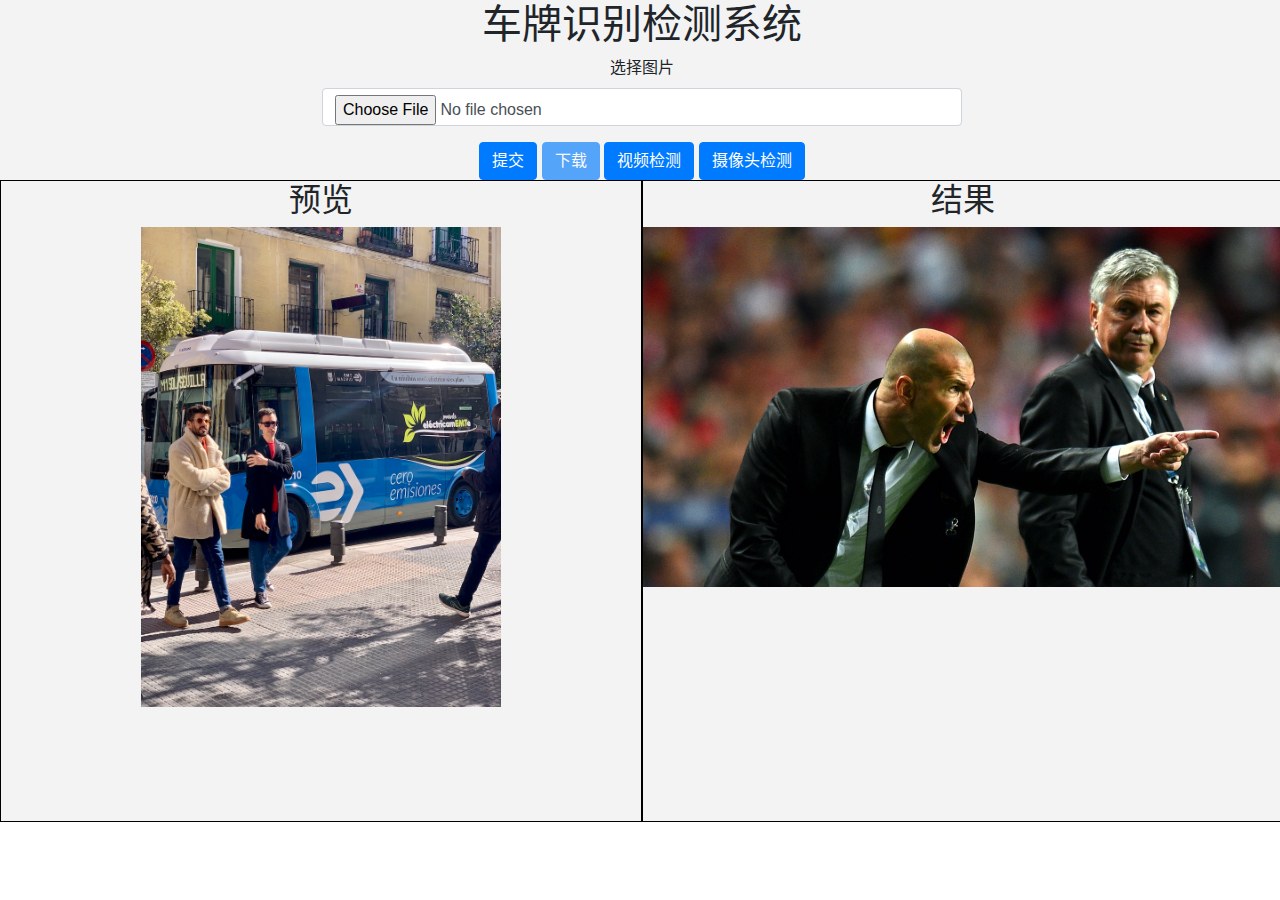
<file: templates/index.html>
<!DOCTYPE html>
<html lang="zh-CN">

<head>
	<meta charset="UTF-8">
	<meta http-equiv="X-UA-Compatible" content="IE=edge">
	<meta name="viewport" content="width=device-width, initial-scale=1.0">
	<title>车牌识别检测系统</title>
	<link rel="stylesheet" href="../static/bootstrap/css/bootstrap.min.css">
	<link rel="stylesheet" href="../static/css/style.css">
	<script src="../static/jquery/jquery-3.6.0.min.js"></script>
</head>

<body>
	<div class="container" style="background-color: rgb(243,243,243); max-width: 1284px; width: 1284px; padding: 0; ">
		<div class="row text-center">
			<div class="col-md-12">
				<h1>车牌识别检测系统</h1>
			</div>
		</div>
		<div class="row text-center">
			<div class="col-md-12">
				<form action="#" method="post" enctype="multipart/form-data" id="image-form">
					<div class="form-group">
						<label for="file">选择图片</label>
						<input type="file" onchange="displayImg(this)" class=" form-control" id="file" name="file" accept="image/*">
					</div>
					<button type="button" class="btn btn-primary" id="upload">提交</button>
					<button type="button" class="btn btn-primary" disabled="disabled" id="download">下载</button>
					<a href="/uploadVideo" class="btn btn-primary">视频检测</a>
					<a href="/camera" class="btn btn-primary">摄像头检测</a>
				</form>
			</div>
		</div>
		<div class="col2">
			<div class="col2-center-block">
				<h2 class="text-center">预览</h2>
				<div>
					<img src="../static/images/bus.jpg" alt="" id="source">
				</div>
			</div>
			<div class="col2-center-block">
				<h2 class="text-center">结果</h2>
				<div>
					<img src="../static/images/zidane.jpg" alt="" id="predict">
				</div>
			</div>
		</div>
		<div style="width: 500px; margin: auto;">

		</div>
	</div>
</body>
<script>
	$(() => {

		function showStatistics(classCounts) {
			$('#statistics tr:not(:first)').empty();
			for (const classCountsKey in classCounts) {
				const classCountsValue = classCounts[classCountsKey];
				$('#statistics').append(`
					<tr>
						<td>${classCountsKey}</td>
						<td>${classCountsValue}</td>
					</tr>
				`);
			}
		}

		$('#upload').click(() => {
			let formData = new FormData($('#image-form')[0]);
			if ($('#file').val() === '') {
				alert('请选择图片');
				return;
			}
			$('#download').attr('disabled', 'disabled');

			$.ajax({
				url: '/predict',
				type: 'POST',
				data: formData,
				contentType: false,
				processData: false,
				success: (data) => {
					if (data.code === -1) {
						alert(data.msg);
						return;
					}

					const predict_img = data.predict;
					const source_img = data.source;
					const suffix = data.suffix;
					// src=“[data-uri]
					$('#predict').attr('src', `data:image/${suffix};base64,${predict_img}`);
					$('#source').attr('src', `data:image/${suffix};base64,${source_img}`);
					$('#download').removeAttr('disabled')
						.attr('fileName', `${data.fileName}`);

					showStatistics(data.classCounts);
				}
			});
		});

		// 图片下载
		$('#download').click(() => {
			$.ajax({
				url: '/download',
				type: 'GET',
				data: {
					'fileName': $('#download').attr('fileName')
				},
				success: (data) => {
					if (data.code === -1) {
						alert('下载失败: ' + data.msg);
					} else {
						const a = document.createElement('a');
						a.href = data.url;
						a.download = 'predict.' + $('#download').attr('fileName').split('.')[1];
						a.click();
					}
				}
			});
		});
	})
		;

	function displayImg(input) {
		let file = input.files[0];
		if (window.FileReader) {
			// 创建读取文件的对象
			let inputImg = new FileReader();
			inputImg.readAsDataURL(file);
			inputImg.onloadend = function () {
				document.getElementById("source").src = inputImg.result;
			}
		}
	}

</script>

</html>
</file>
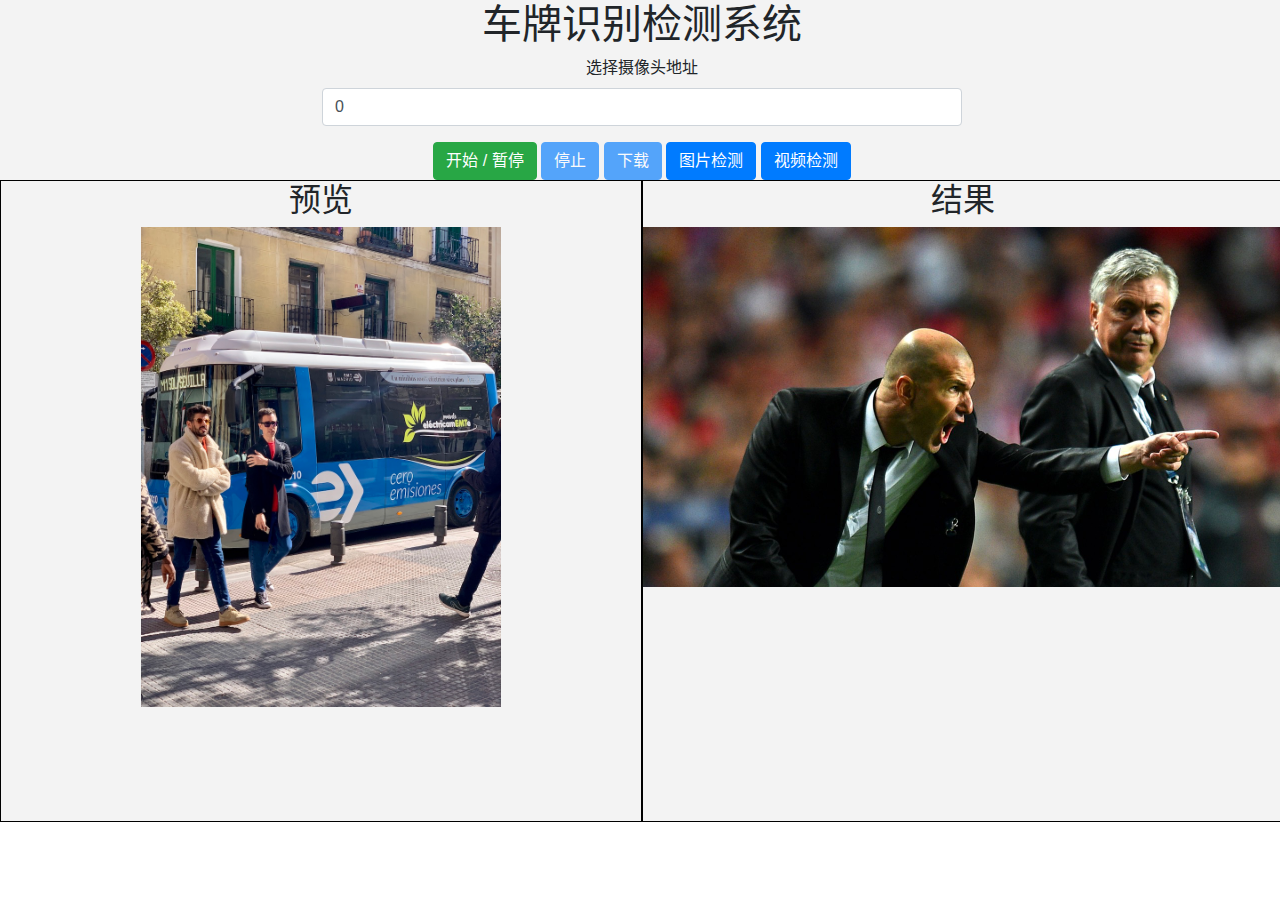
<file: templates/camera.html>
<!DOCTYPE html>
<html lang="zh-CN">

<head>
	<meta charset="UTF-8">
	<meta http-equiv="X-UA-Compatible" content="IE=edge">
	<meta name="viewport" content="width=device-width, initial-scale=1.0">
	<title>车牌识别检测系统</title>
	<link rel="stylesheet" href="../static/bootstrap/css/bootstrap.min.css">
	<link rel="stylesheet" href="../static/css/style.css">
	<script src="../static/jquery/jquery-3.6.0.min.js"></script>
	<script src="../static/echarts/echarts.min.js"></script>
</head>

<body>
	<div class="container" style="background-color: rgb(243,243,243); max-width: 1284px; width: 1284px; padding: 0;">
		<div class="row text-center">
			<div class="col-md-12">
				<h1>车牌识别检测系统</h1>
			</div>
		</div>
		<div class="row text-center">
			<div class="col-md-12">
				<form action="#" method="post" enctype="multipart/form-data" id="image-form">
					<div class="form-group">
						<label for="camera">选择摄像头地址</label>
						<input type="text" class=" form-control" id="camera" name="camera">
					</div>
					<button type="button" class="btn btn-success" id="start">开始 / 暂停</button>
					<button type="button" class="btn btn-primary" disabled="disabled" id="stop">停止</button>
					<button type="button" class="btn btn-primary" disabled="disabled" id="download">下载</button>
					<a href="/index" class="btn btn-primary">图片检测</a>
					<a href="/uploadVideo" class="btn btn-primary">视频检测</a>
				</form>
			</div>
		</div>
		<div class="col2">
			<div class="col2-center-block">
				<h2 class="text-center">预览</h2>
				<div>
					<img src="../static/images/bus.jpg" alt="" id="source">
				</div>
			</div>
			<div class="col2-center-block">
				<h2 class="text-center">结果</h2>
				<div>
					<img src="../static/images/zidane.jpg" alt="" id="predict">
				</div>
			</div>
		</div>

	</div>
</body>
<script>
	$(() => {
		// 显示结果数据

		// 设置默认摄像头编号
		$('#camera').val(0)
			.change(() => {
				$('#download').attr('videoName', $('#camera').val());
			});

		// 视频下载
		$('#download').attr('videoName', '0')
			.click(() => {
				$.ajax({
					url: '/download',
					type: 'GET',
					data: {
						'fileName': $('#download').attr('videoName')
					},
					success: function (data) {
						const a = document.createElement('a');
						a.href = data.url;
						a.download = 'predict.mp4';
						a.click();
					}
				});
			});

		$('#stop').attr('stop', 'false')
			.click(() => {
				stop = $('#stop');
				stop.attr('stop', 'true');
				if ($('#start').attr('pause') === 'true') {
					$.ajax({
						url: '/videoPredict',
						type: 'GET',
						data: {
							'videoName': $('#upload').attr('videoName'),
							'isStop': stop.attr('stop')
						},
						success: (data) => {
							// 检测完成
							if (data.code === 1) {
								$('#start')
									.removeClass('btn-info')
									.addClass('btn-success')
									.removeAttr('disabled')
									.attr('pause', 'true');
								stop.attr('disabled', 'disabled')
									.attr('stop', 'false');
								$('#download').removeAttr('disabled');
								$('#camera').removeAttr('disabled');



								alert(data.msg);
							}
						}
					});
				}
			});

		$('#start').attr('pause', 'true')
			.click(() => {
				const start = $('#start');
				const stop = $('#stop');
				const download = $('#download');
				const camera = $('#camera');
				if (start.attr('pause') === 'true') {
					start.attr('pause', 'false')
						.removeClass('btn-success')
						.addClass('btn-info');
					stop.removeAttr('disabled');
					download.attr('disabled', 'disabled');
					camera.attr('disabled', 'disabled');


				}
				else {
					start.attr('pause', 'true')
						.removeClass('btn-info')
						.addClass('btn-success');
					stop.attr('stop', 'false');
					download.removeAttr('disabled');
					camera.attr('disabled', 'disabled');


				}

				function predictOneFrame() {
					$.ajax({
						url: '/videoPredict',
						type: 'GET',
						data: {
							'videoName': download.attr('videoName'),
							'isStop': stop.attr('stop')
						},
						success: (data) => {
							// 检测失败
							if (data.code === -1) {
								start.attr('pause', 'true')
									.removeClass('btn-info')
									.addClass('btn-success');
								stop.attr('disabled', 'disabled')
									.attr('stop', 'false');
								download.attr('disabled', 'disabled');
								camera.removeAttr('disabled');



								alert(data.msg);
								return;
							}
							if (data.code === 1) {
								start.attr('pause', 'true')
									.removeClass('btn-info')
									.addClass('btn-success');
								stop.attr('disabled', 'disabled')
									.attr('stop', 'false');
								download.removeAttr('disabled');
								camera.removeAttr('disabled');



								alert(data.msg);
								return;
							}
							stop.removeAttr('disabled');
							download.attr('disabled', 'disabled');
							const predictImg = data.predict;
							const sourceImg = data.source;
							const suffix = data.suffix;
							// src=“[data-uri]
							$('#predict').attr('src', `data:image/${suffix};base64,${predictImg}`);
							$('#source').attr('src', `data:image/${suffix};base64,${sourceImg}`);



							if (start.attr('pause') === 'true') {
								download.removeAttr('disabled');
								return;
							}
							predictOneFrame();
						}
					});
				}

				predictOneFrame();
			});
	});

</script>

</html>
</file>
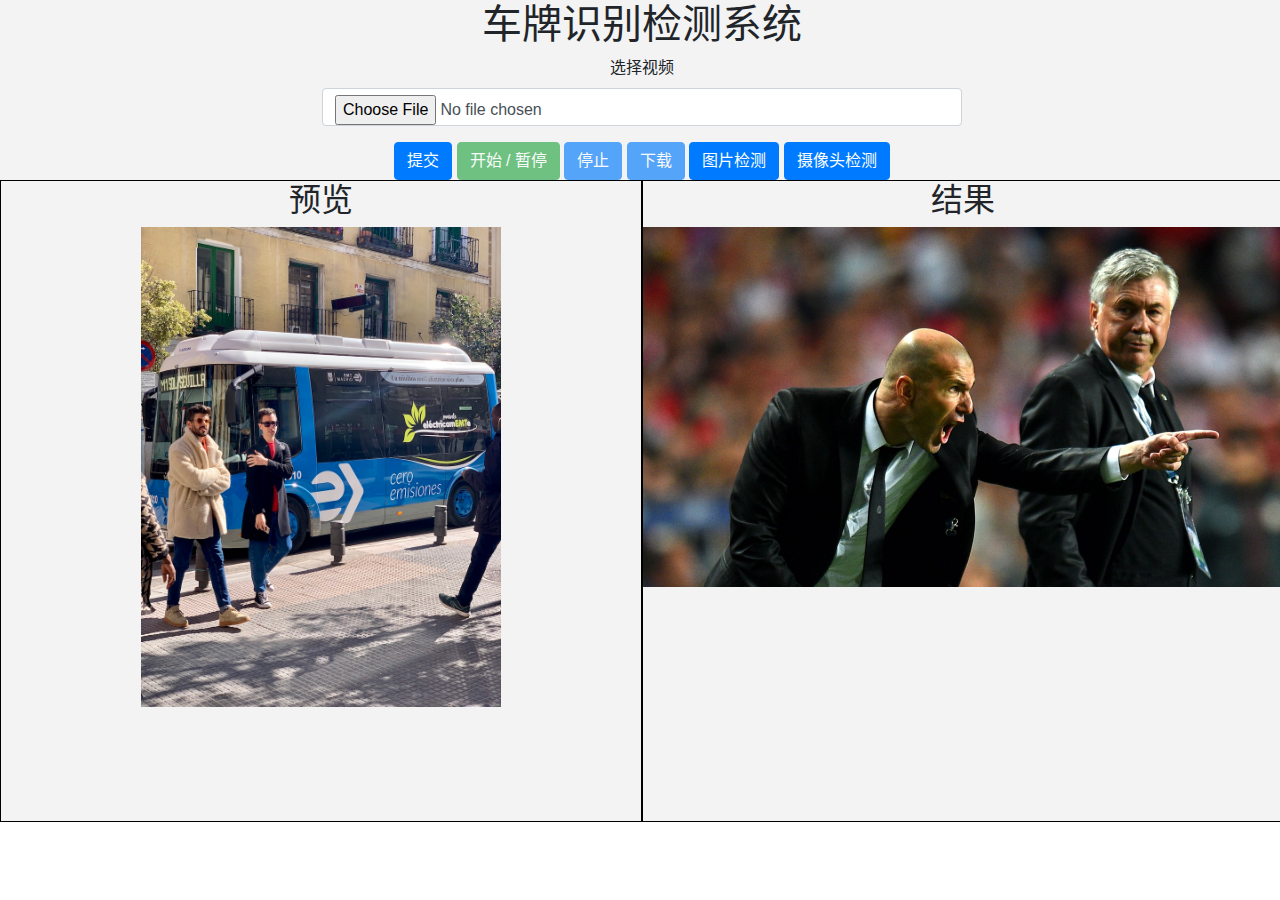
<file: templates/video.html>
<!DOCTYPE html>
<html lang="zh-CN">

<head>
	<meta charset="UTF-8">
	<meta http-equiv="X-UA-Compatible" content="IE=edge">
	<meta name="viewport" content="width=device-width, initial-scale=1.0">
	<title>车牌识别检测系统</title>
	<link rel="stylesheet" href="../static/bootstrap/css/bootstrap.min.css">
	<link rel="stylesheet" href="../static/css/style.css">
	<script src="../static/jquery/jquery-3.6.0.min.js"></script>

</head>

<body>
	<div class="container" style="background-color: rgb(243,243,243); max-width: 1284px; width: 1284px; padding: 0;">
		<div class="row text-center">
			<div class="col-md-12">
				<h1>车牌识别检测系统</h1>
			</div>
		</div>
		<div class="row text-center">
			<div class="col-md-12">
				<form action="#" method="post" enctype="multipart/form-data" id="image-form">
					<div class="form-group">
						<label for="file">选择视频</label>
						<input type="file" class=" form-control" id="file" name="file" accept="video/mp4">
					</div>
					<button type="button" class="btn btn-primary" id="upload">提交</button>
					<button type="button" class="btn btn-success" disabled="disabled" id="start">开始 / 暂停</button>
					<button type="button" class="btn btn-primary" disabled="disabled" id="stop">停止</button>
					<button type="button" class="btn btn-primary" disabled="disabled" id="download">下载</button>
					<a href="/index" class="btn btn-primary">图片检测</a>
					<a href="/camera" class="btn btn-primary">摄像头检测</a>
				</form>
			</div>
		</div>
		<div class="col2">
			<div class="col2-center-block">
				<h2 class="text-center">预览</h2>
				<div>
					<img src="../static/images/bus.jpg" alt="" id="source">
				</div>
			</div>
			<div class="col2-center-block">
				<h2 class="text-center">结果</h2>
				<div>
					<img src="../static/images/zidane.jpg" alt="" id="predict">
				</div>
			</div>
		</div>

	</div>
</body>
<script>
	$(() => {
		// 显示结果数据


		$('#download').click(() => {
			$.ajax({
				url: '/download',
				type: 'GET',
				data: {
					'fileName': $('#upload').attr('videoName')
				},
				success: function (data) {
					const a = document.createElement('a');
					a.href = data.url;
					a.download = 'predict.' + $('#upload').attr('videoName').split('.')[1];
					a.click();
				}
			});
		});

		$('#stop').attr('stop', 'false')
			.click(() => {
				stop = $('#stop');
				stop.attr('stop', 'true');
				if ($('#start').attr('pause') === 'true') {
					$.ajax({
						url: '/videoPredict',
						type: 'GET',
						data: {
							'videoName': $('#upload').attr('videoName'),
							'isStop': stop.attr('stop')
						},
						success: (data) => {
							if (data.code === 1) {
								$('#start')
									.removeClass('btn-info')
									.addClass('btn-success')
									.removeAttr('disabled')
									.attr('pause', 'true');
								stop.attr('disabled', 'disabled')
									.attr('stop', 'false');
								$('#upload').removeAttr('disabled');
								$('#download').removeAttr('disabled');



								alert(data.msg);
							}
						}
					});
				}
			});

		$('#upload').click(() => {
			let formData = new FormData($('#image-form')[0]);
			if ($('#file').val() === '') {
				alert('请选择视频');
				return;
			}

			$('#start').attr('pause', 'true');

			$.ajax({
				url: '/uploadVideo',
				type: 'POST',
				data: formData,
				contentType: false,
				processData: false,
				success: (data) => {
					if (data.code === -1) {
						alert(data.msg);
						return;
					}
					const videoName = data.videoName;
					$('#upload').attr('videoName', videoName)
						.attr('disabled', 'disabled');
					$('#start').removeAttr('disabled');
					$('#stop').attr('disabled', 'disabled');
					$('#download').attr('disabled', 'disabled');
					alert('上传成功');
				}
			});
		});

		$('#start').attr('pause', 'true')
			.click(() => {
				const start = $('#start');
				const stop = $('#stop');
				const download = $('#download');
				const upload = $('#upload');
				if (start.attr('pause') === 'true') {
					start.attr('pause', 'false')
						.removeClass('btn-success')
						.addClass('btn-info');
					stop.removeAttr('disabled');
					download.attr('disabled', 'disabled');


				}
				else {
					start.attr('pause', 'true')
						.removeClass('btn-info')
						.addClass('btn-success');
					stop.attr('stop', 'false');
					download.removeAttr('disabled');


				}

				function predictOneFrame() {
					$.ajax({
						url: '/videoPredict',
						type: 'GET',
						data: {
							'videoName': upload.attr('videoName'),
							'isStop': stop.attr('stop')
						},
						success: (data) => {
							console.log(data);
							if (data.code === -1) {
								start.attr('disabled', 'disabled')
									.attr('pause', 'true')
									.removeClass('btn-success')
									.addClass('btn-info');
								stop.attr('disabled', 'disabled')
									.attr('stop', 'false');
								upload.removeAttr('disabled');
								download.attr('disabled', 'disabled');



								alert(data.msg);
								return;
							}
							if (data.code === 1) {
								start.removeAttr('disabled')
									.attr('pause', 'true')
									.removeClass('btn-info')
									.addClass('btn-success');
								stop.attr('disabled', 'disabled')
									.attr('stop', 'false');
								upload.removeAttr('disabled');
								download.removeAttr('disabled');



								alert(data.msg);
								return;
							}
							start.removeAttr('disabled');
							stop.removeAttr('disabled');
							download.attr('disabled', 'disabled');
							const predictImg = data.predict;
							const sourceImg = data.source;
							const suffix = data.suffix;
							// src=“[data-uri]
							$('#predict').attr('src', `data:image/${suffix};base64,${predictImg}`);
							$('#source').attr('src', `data:image/${suffix};base64,${sourceImg}`);


							if (start.attr('pause') === 'true') {
								download.removeAttr('disabled');
								return;
							}
							predictOneFrame();
						}
					});
				}

				predictOneFrame();
			});
	});

</script>

</html>
</file>
<file: static/css/style.css>
/* -*- coding: UTF-8 -*-
  @Author: mpj
  @Date  : 2022/6/15 14:42
  @version V1.0
*/
div {
  margin: 0;
  padding: 0;
}

.col-center-block {
  float: none;
  display: block;
  margin-left: auto;
  margin-right: auto;
}

form {
  margin: 0 auto;
  width: 640px;
}

.col2 {
  font-size: 0;
}

.col2-center-block {
  width: 642px;
  height: 642px;
  display: inline-block;
  border: 1px solid #000;
}

.col2-center-block div {
  width: 640px;
  height: 480px;
}

.col2-center-block img {
  height: auto;
  width: auto;
  max-width: 100%;
  max-height: 100%;
  clear: both;
  display: block;
  margin: auto;
}

.col2-chart {
  width: 642px;
  height: 500px;
  display: inline-block;
}
</file>
